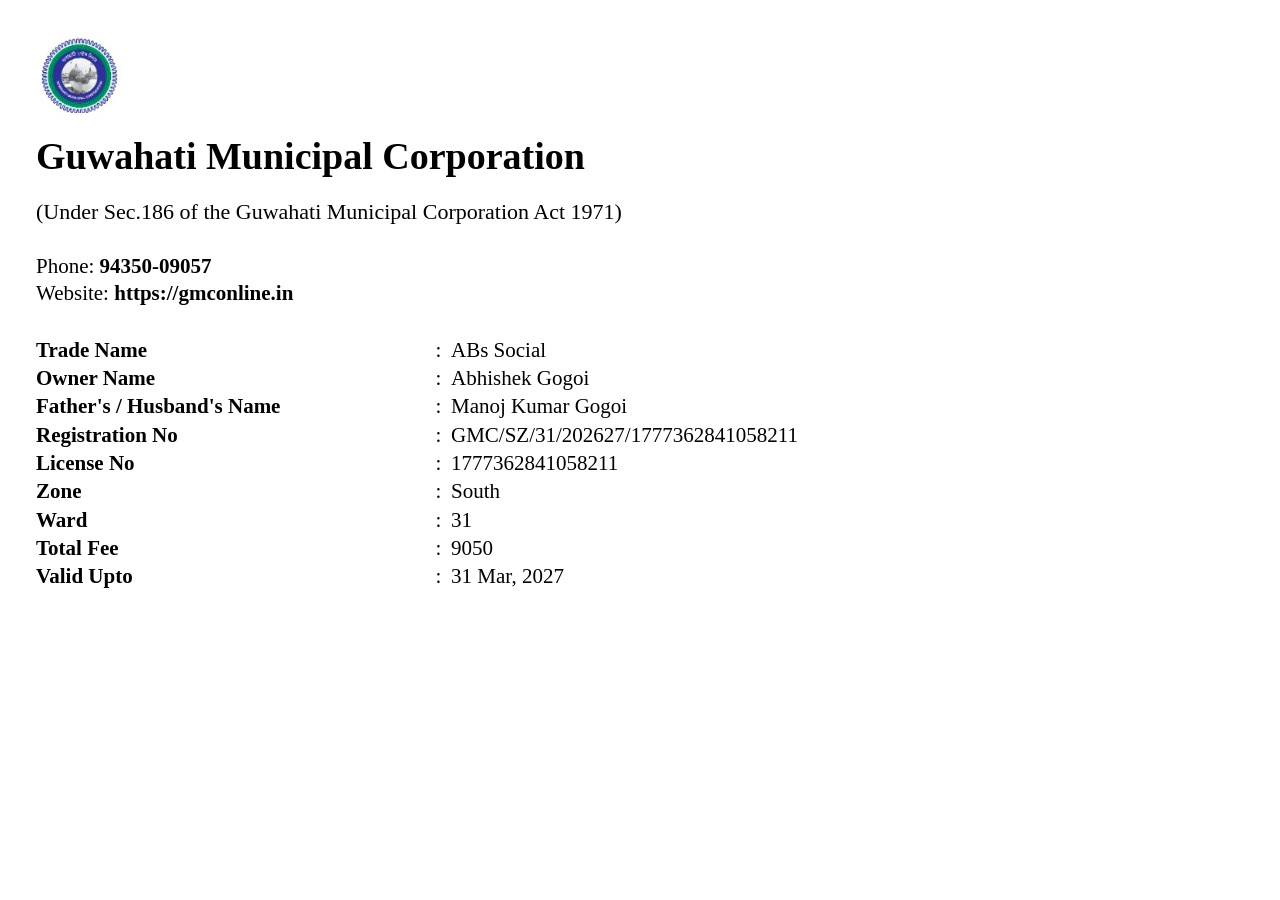
<file: index.html>
<!DOCTYPE html>
<html lang="en">
<head>
  <meta charset="UTF-8">
  <meta name="viewport" content="width=device-width, initial-scale=1.0">
  <title>Guwahati Municipal Corporation</title>
 <link rel="stylesheet" href="../../style.css?v=3">
</head>
<body>
  <main class="page">
    <img class="logo" src="../../gmc_logo.png" alt="Guwahati Municipal Corporation logo">

    <h1>Guwahati Municipal Corporation</h1>
    <p class="subtitle">(Under Sec.186 of the Guwahati Municipal Corporation Act 1971)</p>

    <div class="contact">
      <div>Phone: <strong>94350-09057</strong></div>
      <div>Website: <strong>https://gmconline.in</strong></div>
    </div>

    <section class="details" aria-label="License details">
      <div class="row"><div class="label">Trade Name</div><div class="colon">:</div><div class="value">ABs Social</div></div>
      <div class="row"><div class="label">Owner Name</div><div class="colon">:</div><div class="value">Abhishek Gogoi</div></div>
      <div class="row"><div class="label">Father's / Husband's Name</div><div class="colon">:</div><div class="value">Manoj Kumar Gogoi</div></div>
      <div class="row"><div class="label">Registration No</div><div class="colon">:</div><div class="value">GMC/SZ/31/202627/1777362841058211</div></div>
      <div class="row"><div class="label">License No</div><div class="colon">:</div><div class="value">1777362841058211</div></div>
      <div class="row"><div class="label">Zone</div><div class="colon">:</div><div class="value">South</div></div>
      <div class="row"><div class="label">Ward</div><div class="colon">:</div><div class="value">31</div></div>
      <div class="row"><div class="label">Total Fee</div><div class="colon">:</div><div class="value">9050</div></div>
      <div class="row"><div class="label">Valid Upto</div><div class="colon">:</div><div class="value">31 Mar, 2027</div></div>
    </section>
  </main>
</body>
</html>
</file>
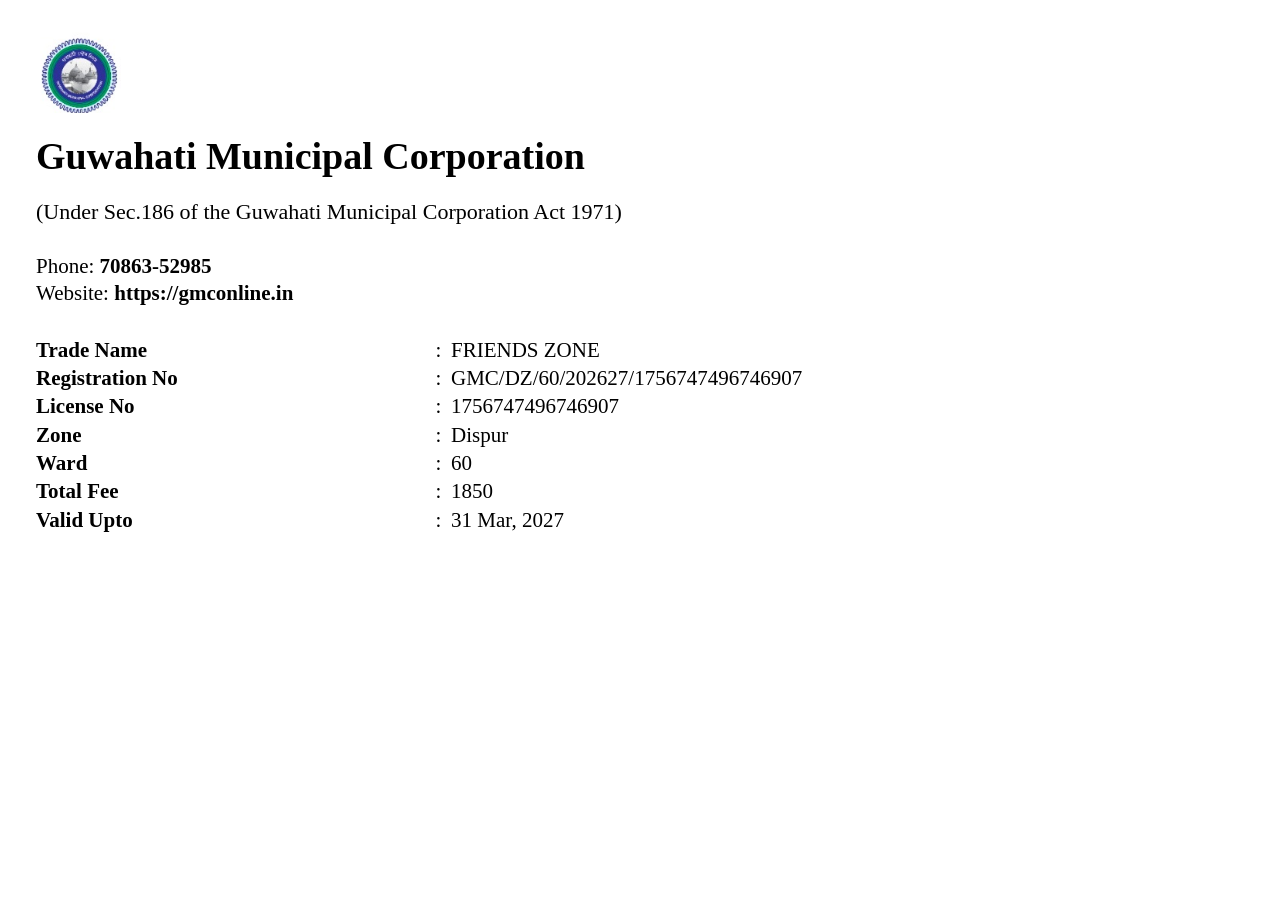
<file: qr/01k25/index.html>
<!DOCTYPE html>
<html lang="en">
<head>
  <meta charset="UTF-8">
  <meta name="viewport" content="width=device-width, initial-scale=1.0">
  <title>Guwahati Municipal Corporation</title>
 <link rel="stylesheet" href="../../style.css?v=3">
</head>
<body>
  <main class="page">
    <img class="logo" src="../../gmc_logo.png" alt="Guwahati Municipal Corporation logo">

    <h1>Guwahati Municipal Corporation</h1>
    <p class="subtitle">(Under Sec.186 of the Guwahati Municipal Corporation Act 1971)</p>

    <div class="contact">
      <div>Phone: <strong>70863-52985</strong></div>
      <div>Website: <strong>https://gmconline.in</strong></div>
    </div>

    <section class="details" aria-label="License details">
      <div class="row"><div class="label">Trade Name</div><div class="colon">:</div><div class="value">FRIENDS ZONE</div></div>
      <div class="row"><div class="label">Registration No</div><div class="colon">:</div><div class="value">GMC/DZ/60/202627/1756747496746907</div></div>
      <div class="row"><div class="label">License No</div><div class="colon">:</div><div class="value">1756747496746907</div></div>
      <div class="row"><div class="label">Zone</div><div class="colon">:</div><div class="value">Dispur</div></div>
      <div class="row"><div class="label">Ward</div><div class="colon">:</div><div class="value">60</div></div>
      <div class="row"><div class="label">Total Fee</div><div class="colon">:</div><div class="value">1850</div></div>
      <div class="row"><div class="label">Valid Upto</div><div class="colon">:</div><div class="value">31 Mar, 2027</div></div>
    </section>
  </main>
</body>
</html>
</file>
<file: style.css>
* {
    box-sizing: border-box;
}

html,
body {
    margin: 0;
    padding: 0;
    background: #ffffff;
    color: #000000;
}

body {
    font-family: "Times New Roman", Times, serif;
    overflow-x: auto;
    -webkit-text-size-adjust: 100%;
}

/* FIXED PAGE WIDTH - NO RESPONSIVE WRAPPING */
.page {
    width: 850px;
    min-width: 850px;
    margin: 0;
    padding: 30px 36px;
}

/* LOGO */
.logo {
    width: 85px;
    height: 85px;
    object-fit: contain;
    display: block;
    margin: 0 0 20px 0;
}

/* HEADING */
h1 {
    margin: 0 0 20px 0;
    font-size: 38px;
    line-height: 1.15;
    font-weight: bold;
    white-space: nowrap;
}

/* SUBTITLE */
.subtitle {
    margin: 0 0 28px 0;
    font-size: 22px;
    line-height: 1.2;
    white-space: nowrap;
}

/* CONTACT */
.contact {
    margin-bottom: 28px;
    font-size: 21px;
    line-height: 1.3;
    white-space: nowrap;
}

.contact div {
    white-space: nowrap;
}

/* DETAILS */
.details {
    width: 100%;
}

/*
   FIXED COLUMNS:
   Label = 390px
   Colon = 25px
   Value = remaining space
*/
.row {
    display: grid;
    grid-template-columns: 390px 25px auto;
    width: max-content;
    margin: 0;
    padding: 0;
    font-size: 21px;
    line-height: 1.35;
    white-space: nowrap;
}

.label {
    font-weight: bold;
    white-space: nowrap;
}

.colon {
    text-align: center;
    white-space: nowrap;
}

.value {
    white-space: nowrap;
}

/* MOBILE - STILL FIXED WIDTH */
@media (max-width: 600px) {

    .page {
        width: 850px;
        min-width: 850px;
        margin: 0;
        padding: 28px 20px;
    }

    .logo {
        width: 85px;
        height: 85px;
    }

    h1 {
        font-size: 38px;
        white-space: nowrap;
    }

    .subtitle {
        font-size: 22px;
        white-space: nowrap;
    }

    .contact {
        font-size: 21px;
        white-space: nowrap;
    }

    .row {
        grid-template-columns: 390px 25px auto;
        width: max-content;
        font-size: 21px;
        white-space: nowrap;
    }

    .label,
    .colon,
    .value {
        white-space: nowrap;
    }
}
</file>
